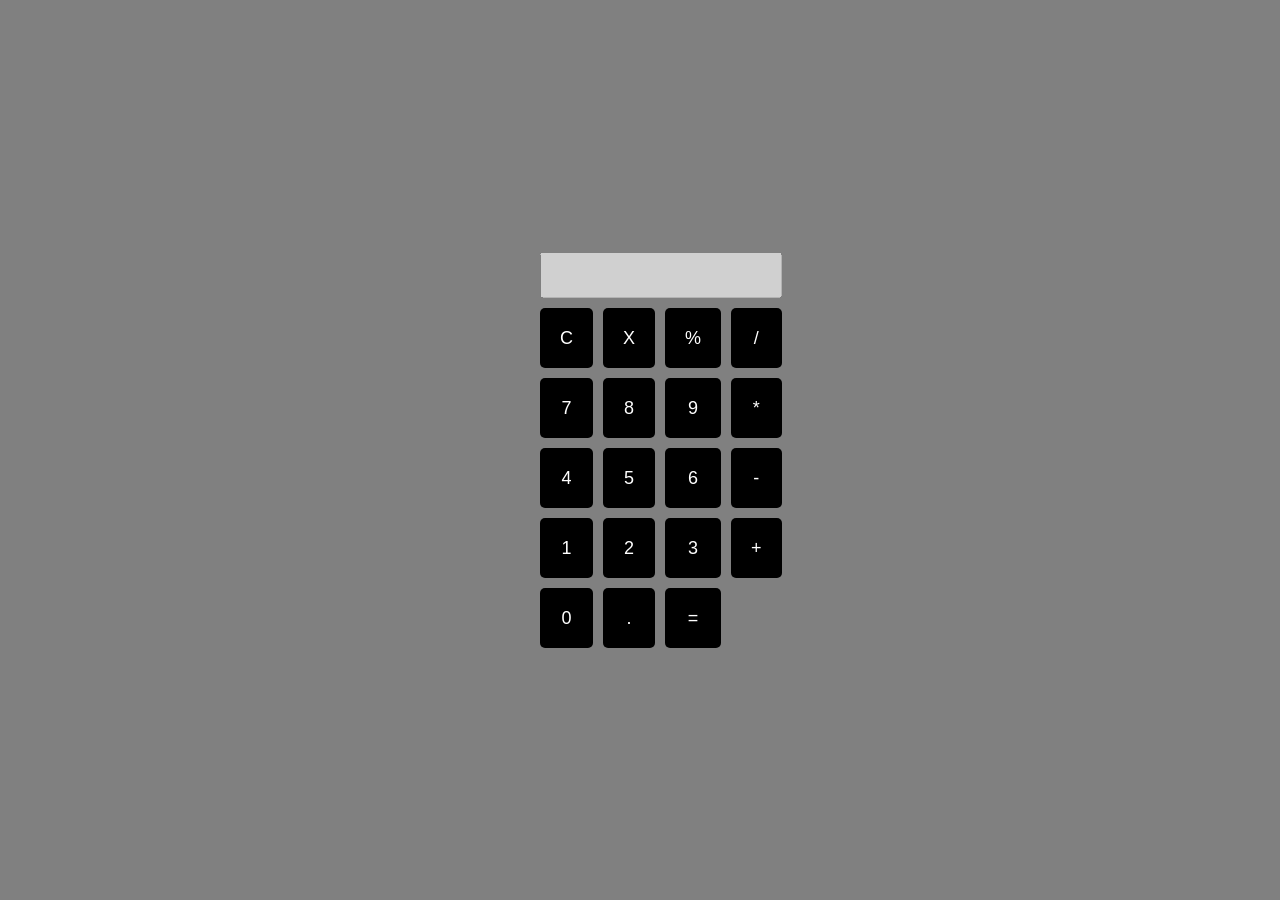
<file: Web/Atividade5/index.html>
<!DOCTYPE html>
<html lang="pt-br">
<head>
    <meta charset="UTF-8">
    <meta name="viewport" content="width=device-width, initial-scale=1.0">
    <title>Calculadora</title>
    <link rel="stylesheet" href="style.css">

</head>
<body>
    <div class="calculadora">
        <input type="text" id="display" disabled>
        <div class="botoes">
            <button id="clear">C</button>
            <button id="backspace">X</button>
            <button>%</button>
            <button>/</button>

            <button>7</button>
            <button>8</button>
            <button>9</button>
            <button>*</button>

            <button>4</button>
            <button>5</button>
            <button>6</button>
            <button>-</button>

            <button>1</button>
            <button>2</button>
            <button>3</button>
            <button>+</button>
        
            <button id="zero">0</button>
            <button>.</button>
            <div id="total"><button id="total">=</button></div>
        </div>
    </div>
    <script src="script.js"></script>
</body>
</html>
</file>
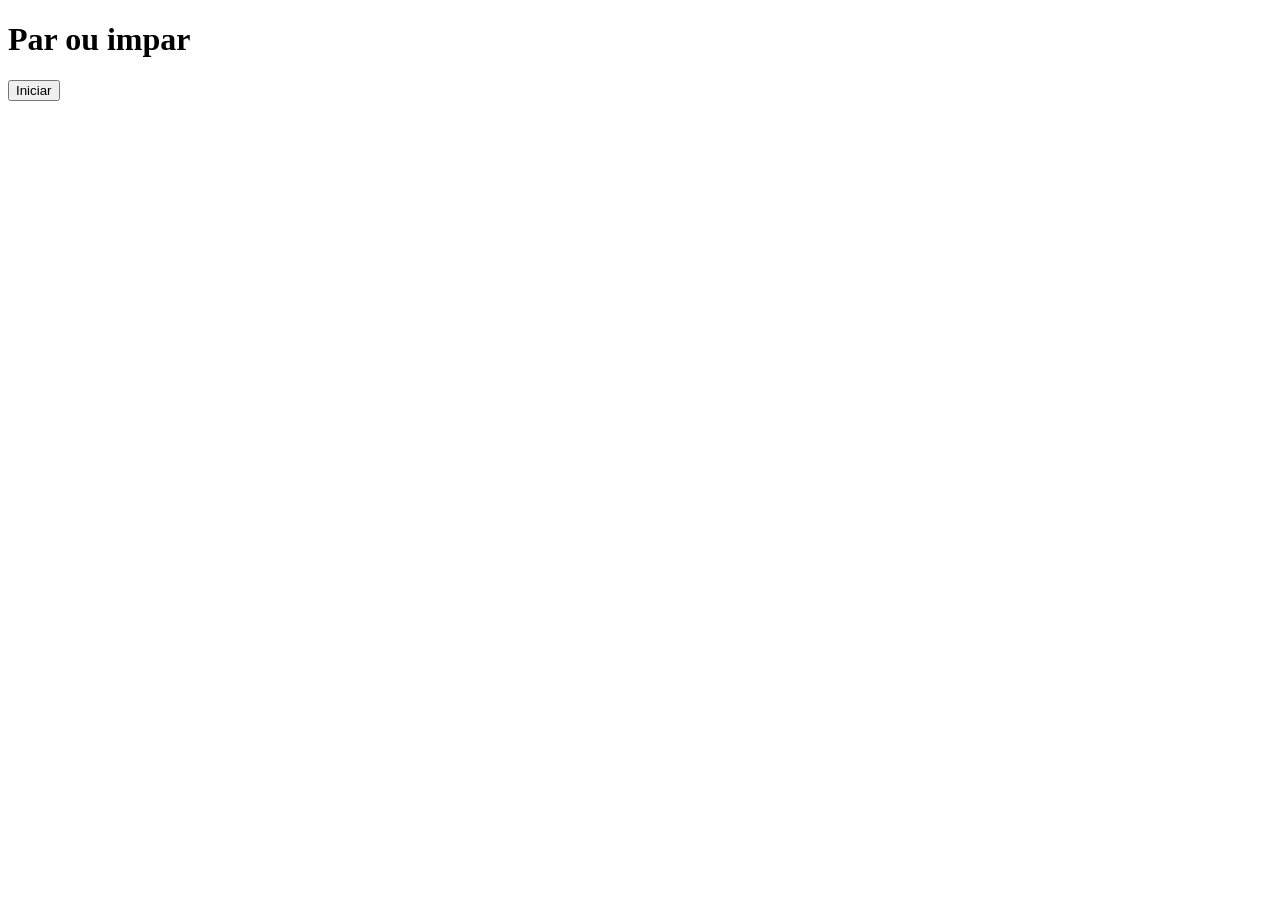
<file: Web/2-ParOuImpar.html>
<!DOCTYPE html>
<html lang="en">
<head>
    <meta charset="UTF-8">
    <meta name="viewport" content="width=device-width, initial-scale=1.0">
    <title>Document</title>
</head>
<body>
    <h1>Par ou impar</h1>
    <button onclick="calc()">Iniciar</button>
    <script>
        function calc(){
    let n = parseInt(window.prompt("Digite um número: "));
    if (n % 2 == 0){
        window.alert("O número "+n+" é par")
    }else{
        window.alert("O número "+n+" é impar");
    }

}
    </script>
</body>
</html>
</file>
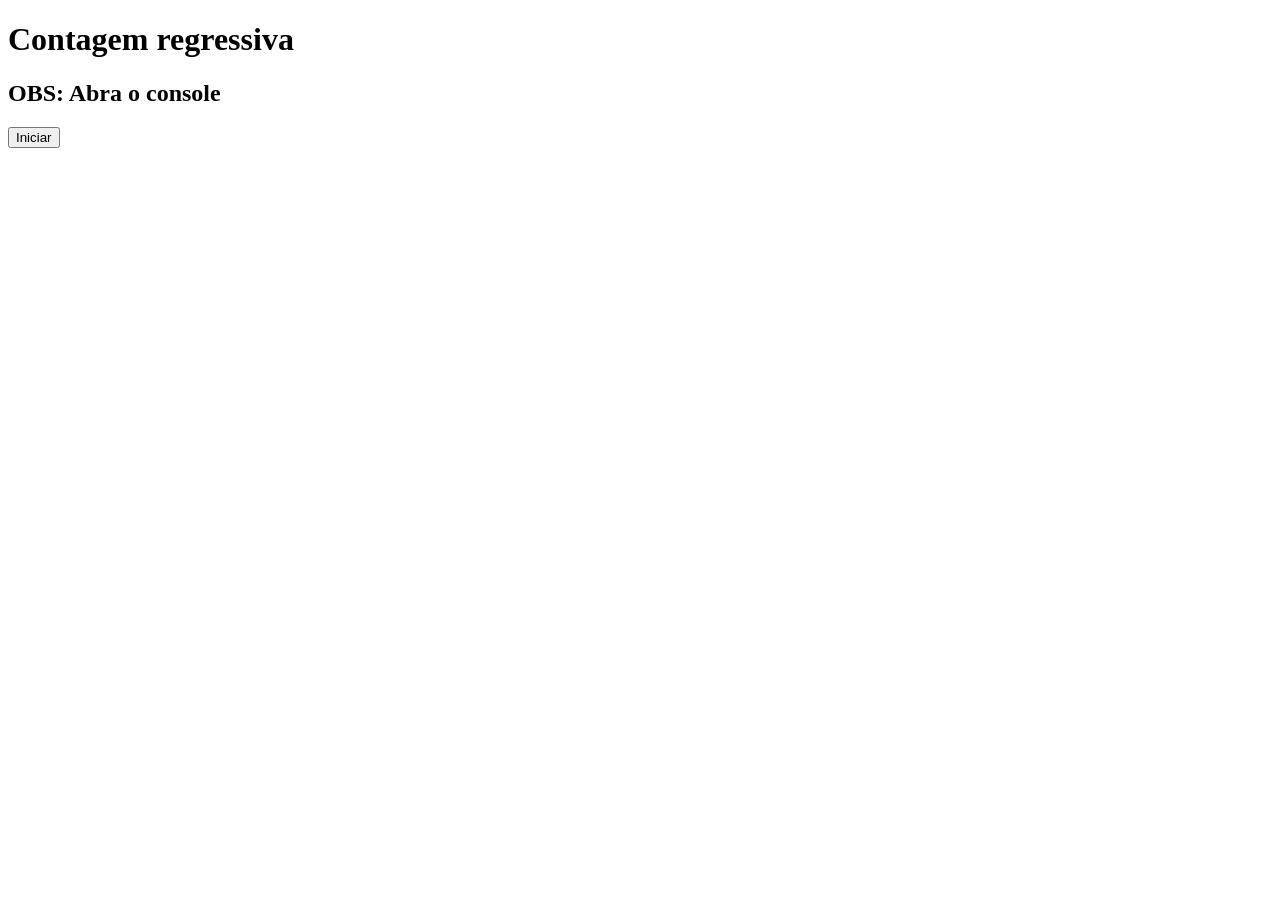
<file: Web/4-ContagemRegressiva.html>
<!DOCTYPE html>
<html lang="en">
<head>
    <meta charset="UTF-8">
    <meta http-equiv="X-UA-Compatible" content="IE=edge">
    <meta name="viewport" content="width=device-width, initial-scale=1.0">
    <title>Document</title>
</head>
<body>
    <h1>Contagem regressiva</h1>
    <h2>OBS: Abra o console</h2>
    <button onclick="iniciar()">Iniciar</button>
    <script>
        function iniciar(){
            let final = parseInt(window.prompt("Digite um número: "));
            for(let i = final;i>0;i--){
                console.log(i);
            }
        }
    </script>
</body>
</html>
</file>
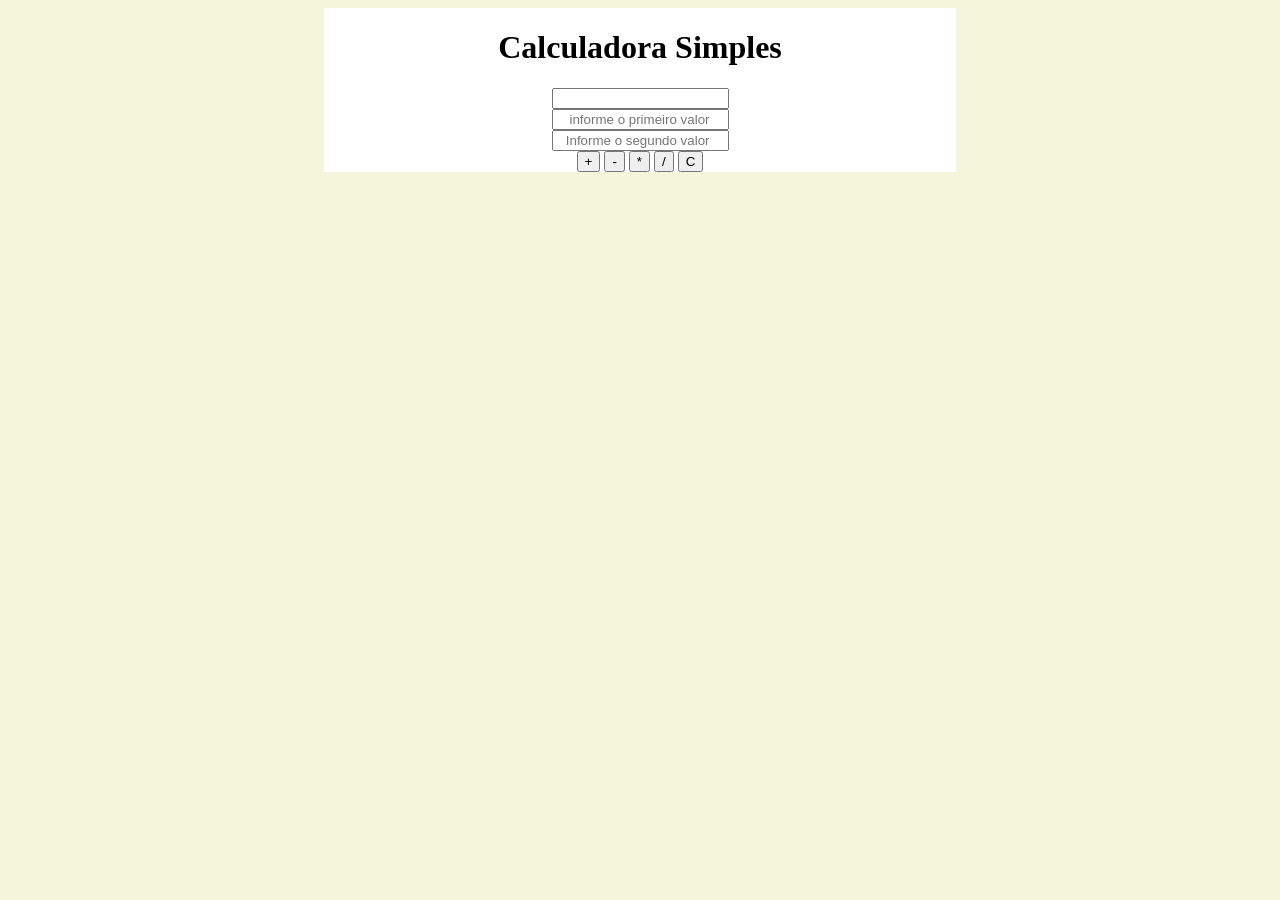
<file: Web/Atividade4/Calculadora simples.html>
<!DOCTYPE html>
<html lang="en">
<head>
    <meta charset="UTF-8">
    <meta name="viewport" content="width=device-width, initial-scale=1.0">
    <title>Documento</title>
    <style>
        body{
            display: flex;
            justify-content: center;
            align-items: center;
            background-color: beige;
        }
        .main{
            background-color: white;
            width: 50%;
            text-align: center;
        }
        .main input{
            text-align: right;
        }
    </style>
</head>
<body>
    <div class="main">
        <h1>Calculadora Simples</h1>
        <input type="number" id="total"><br>
        <input type="number" id = "a" placeholder="informe o primeiro valor"><br>
        <input type="number" id="b" placeholder="Informe o segundo valor"><br>
        <button onclick="soma()">+</button>
        <button onclick="subtracao()">-</button>
        <button onclick="multiplicar()">*</button>
        <button onclick="divisao()">/</button>
        <button onclick="limpar()">C</button>
            
    </div>

    <script>
        const a = document.getElementById("a");
        const b = document.getElementById("b");
        const total = document.getElementById("total");

        function soma(){
            total.value = parseFloat(a.value)+parseFloat(b.value);
            console.log(total);
        }
        function subtracao(){
            total.value = parseFloat(a.value)-parseFloat(b.value);
        }
        function multiplicar(){
            total.value = parseFloat(a.value)*parseFloat(b.value);
        }
        function divisao(){
            total.value = parseFloat(a.value)/parseFloat(b.value);
        }



    </script>
</body>
</html>
</file>
<file: Web/Atividade5/style.css>
body {
    display: flex;
    justify-content: center;
    align-items: center;
    height: 100vh;
    margin: 0;
    background-color:gray;
}

.calculadora {
    width: 200px;
}

#display {
    width: 117%;
    height: 40px;
    margin-bottom: 10px;
    text-align: right;
    font-size: 20px;
}

.botoes {
    display: grid;
    grid-template-columns: repeat(4, 1fr);
    grid-gap: 10px;
}

button {
    border-radius: 5px;
    padding: 20px;
    font-size: 18px;
    background-color: #000;
    color: white;
    border: none;
    cursor: pointer;
    width: 100%;
    height: 60px;
}

button:hover {
    background-color: #666;
}

#total2 {
    width: 210%;
}
</file>
